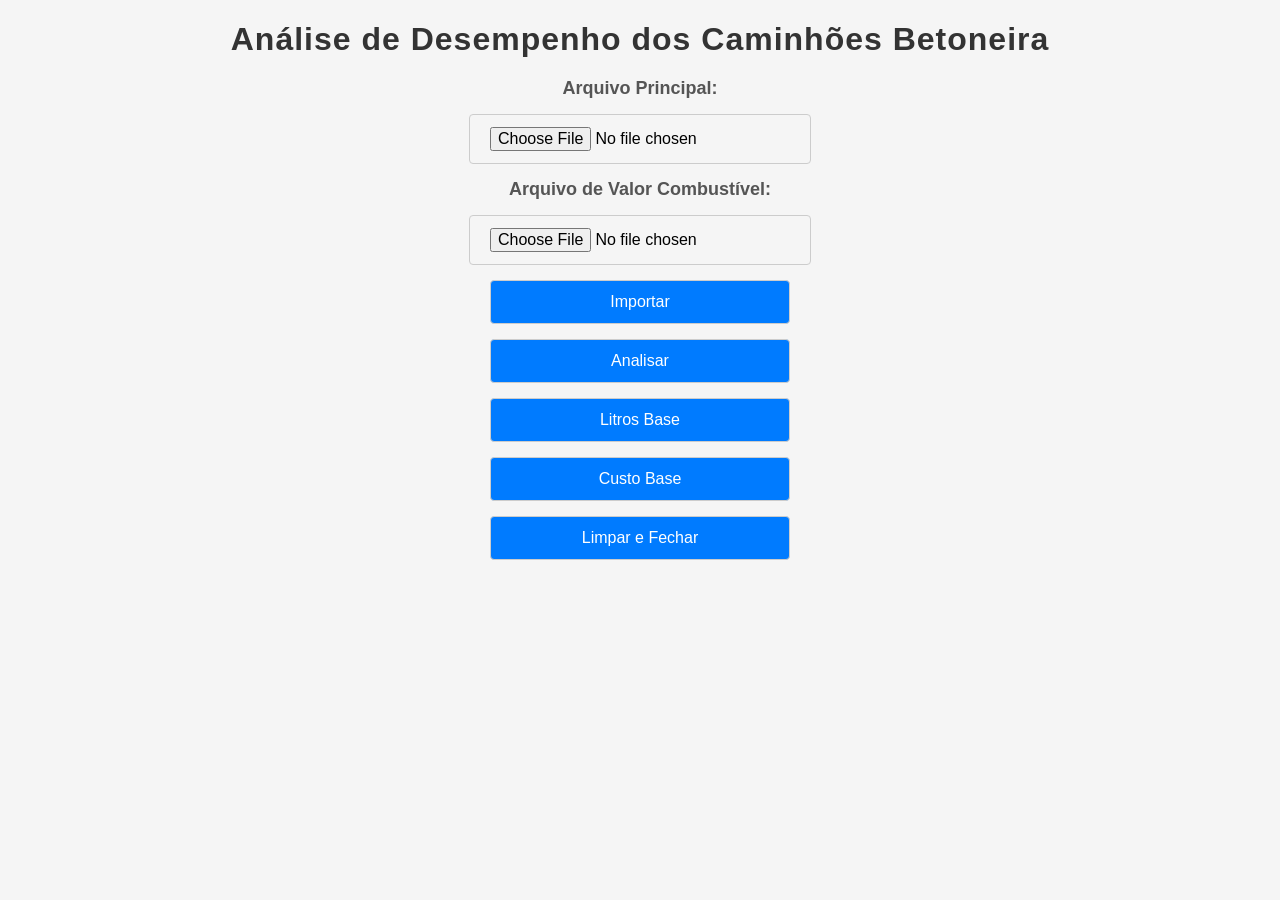
<file: Pre-Release/app/front-end/index.html>
<!DOCTYPE html>
<html lang="pt-br">
<head>
    <meta charset="UTF-8">
    <meta name="viewport" content="width=device-width, initial-scale=1.0">
    <title>Análise de Desempenho</title>
    <link rel="stylesheet" href="style.css">
</head>
<body>
    <h1>Análise de Desempenho dos Caminhões Betoneira</h1>
    <form id="upload-form" enctype="multipart/form-data">
        <label for="file-input-main">Arquivo Principal:</label>
        <input type="file" id="file-input-main" name="file_main" accept=".xlsx" required>
        <label for="file-input-fuel">Arquivo de Valor Combustível:</label>
        <input type="file" id="file-input-fuel" name="file_fuel" accept=".xlsx" required>
        <button type="button" id="import-button">Importar</button>
        <button type="button" id="analyze-button" disabled>Analisar</button>
        <button type="button" id="litros-base-button" disabled>Litros Base</button>
        <button type="button" id="custo-base-button" disabled>Custo Base</button>
        <button type="button" id="shutdown-button">Limpar e Fechar</button>
    </form>
    <script src="script.js"></script>
</body>
</html>
</file>
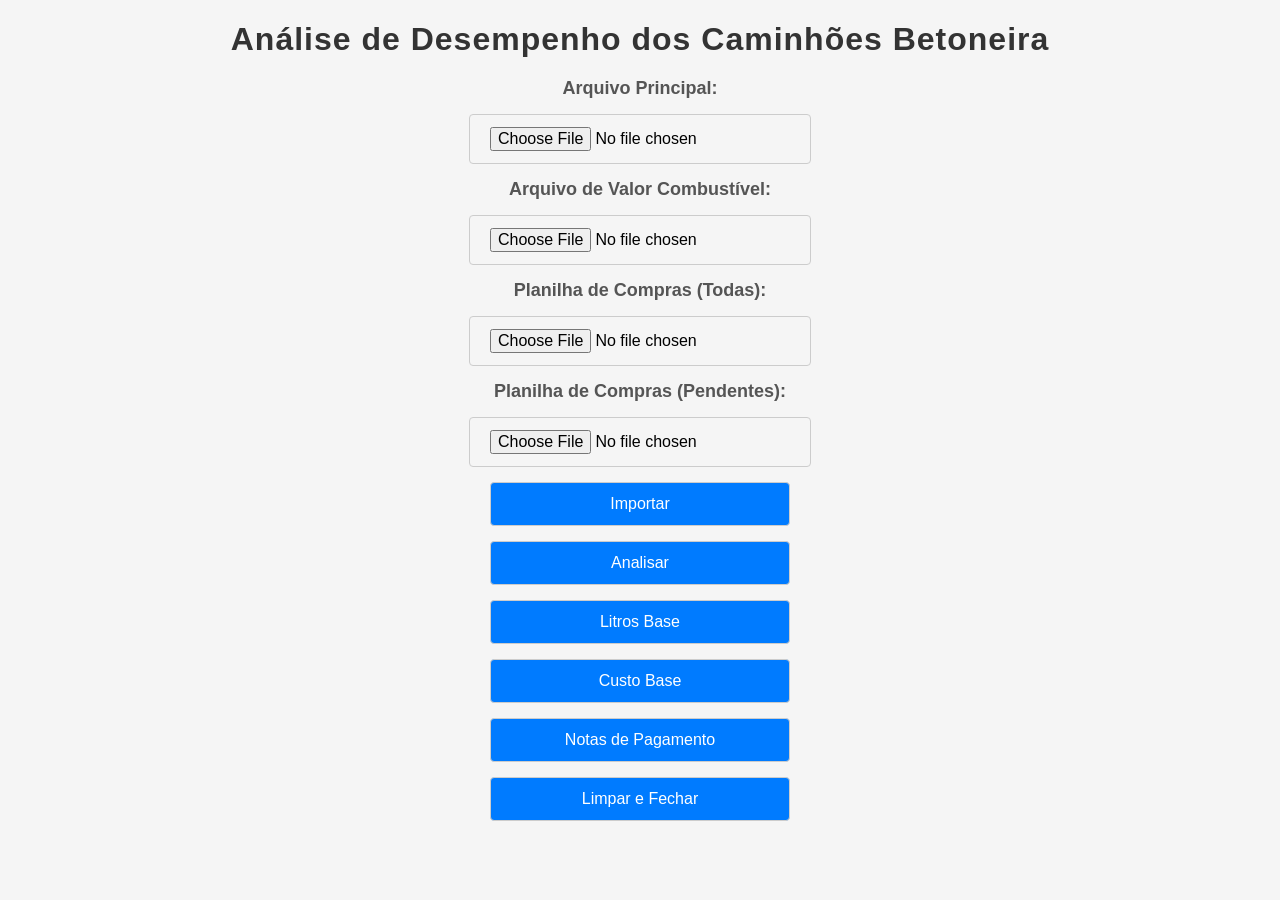
<file: UpgradeVersion/app/front-end/index.html>
<!DOCTYPE html>
<html lang="pt-br">
<head>
    <meta charset="UTF-8">
    <meta name="viewport" content="width=device-width, initial-scale=1.0">
    <title>Análise de Desempenho</title>
    <link rel="stylesheet" href="style.css">
</head>
<body>
    <h1>Análise de Desempenho dos Caminhões Betoneira</h1>
    <form id="upload-form" enctype="multipart/form-data">
        <label for="file-input-main">Arquivo Principal:</label>
        <input type="file" id="file-input-main" name="file_main" accept=".xlsx" required>
        <label for="file-input-fuel">Arquivo de Valor Combustível:</label>
        <input type="file" id="file-input-fuel" name="file_fuel" accept=".xlsx" required>
        <label for="file-input-compras-todas">Planilha de Compras (Todas):</label>
        <input type="file" id="file-input-compras-todas" name="file_compras_todas" accept=".xlsx" required>
        <label for="file-input-compras-pendentes">Planilha de Compras (Pendentes):</label>
        <input type="file" id="file-input-compras-pendentes" name="file_compras_pendentes" accept=".xlsx" required>
        <button type="button" id="import-button">Importar</button>
        <button type="button" id="analyze-button" disabled>Analisar</button>
        <button type="button" id="litros-base-button" disabled>Litros Base</button>
        <button type="button" id="custo-base-button" disabled>Custo Base</button>
        <button type="button" id="paynotes-button" disabled>Notas de Pagamento</button>
        <button type="button" id="shutdown-button">Limpar e Fechar</button>
    </form>
    <script src="script.js"></script>
</body>
</html>
</file>
<file: Pre-Release/app/front-end/style.css>
body{
    font-family: 'Arial', sans-serif;
    margin: 0;
    padding: 0;
    background-color: #f5f5f5;
}
.container{
    max-width: 600px;
    margin: 50px auto;
    padding: 20px;
    background-color: #ffffff;
    border-radius: 8px;
    box-shadow: 0 4px 8px rgba(0, 0, 0, 0.1);
    transition: box-shadow 0.3s ease;
}
.container:hover{
    box-shadow: 0 8px 16px rgba(0, 0, 0, 0.2);
}
h1{
    text-align: center;
    color: #333333;
    margin-bottom: 20px;
    font-size: 32px;
    font-weight: bold;
    letter-spacing: 1px;
}
form{
    display: flex;
    flex-direction: column;
    align-items: center;
    gap: 15px;
}
input, button{
    padding: 12px 20px;
    font-size: 16px;
    border: 1px solid #cccccc;
    border-radius: 4px;
    width: 80%;
    max-width: 300px;
}
input:focus, button:focus{
    outline: none;
    border-color: #007bff;
    box-shadow: 0 0 5px rgba(0, 123, 255, 0.5);
}
button{
    background-color: #007bff;
    color: #ffffff;
    cursor: pointer;
    transition: background-color 0.3s ease;
}
button:hover{
    background-color: #0056b3;
}
label{
    font-size: 18px;
    color: #555555;
    font-weight: bold;
}
.success-message{
    color: #28a745;
    font-size: 16px;
}
.error-message{
    color: #dc3545;
    font-size: 16px;
}
</file>
<file: UpgradeVersion/app/front-end/style.css>
body {
    font-family: 'Arial', sans-serif;
    margin: 0;
    padding: 0;
    background-color: #f5f5f5;
}
.container {
    max-width: 600px;
    margin: 50px auto;
    padding: 20px;
    background-color: #ffffff;
    border-radius: 8px;
    box-shadow: 0 4px 8px rgba(0, 0, 0, 0.1);
    transition: box-shadow 0.3s ease;
}
.container:hover {
    box-shadow: 0 8px 16px rgba(0, 0, 0, 0.2);
}
h1 {
    text-align: center;
    color: #333333;
    margin-bottom: 20px;
    font-size: 32px;
    font-weight: bold;
    letter-spacing: 1px;
}
form {
    display: flex;
    flex-direction: column;
    align-items: center;
    gap: 15px;
}
input, button {
    padding: 12px 20px;
    font-size: 16px;
    border: 1px solid #cccccc;
    border-radius: 4px;
    width: 80%;
    max-width: 300px;
}
input:focus, button:focus {
    outline: none;
    border-color: #007bff;
    box-shadow: 0 0 5px rgba(0, 123, 255, 0.5);
}
button {
    background-color: #007bff;
    color: #ffffff;
    cursor: pointer;
    transition: background-color 0.3s ease;
}
button:hover {
    background-color: #0056b3;
}
label {
    font-size: 18px;
    color: #555555;
    font-weight: bold;
}
.success-message {
    color: #28a745;
    font-size: 16px;
}
.error-message {
    color: #dc3545;
    font-size: 16px;
}
</file>
